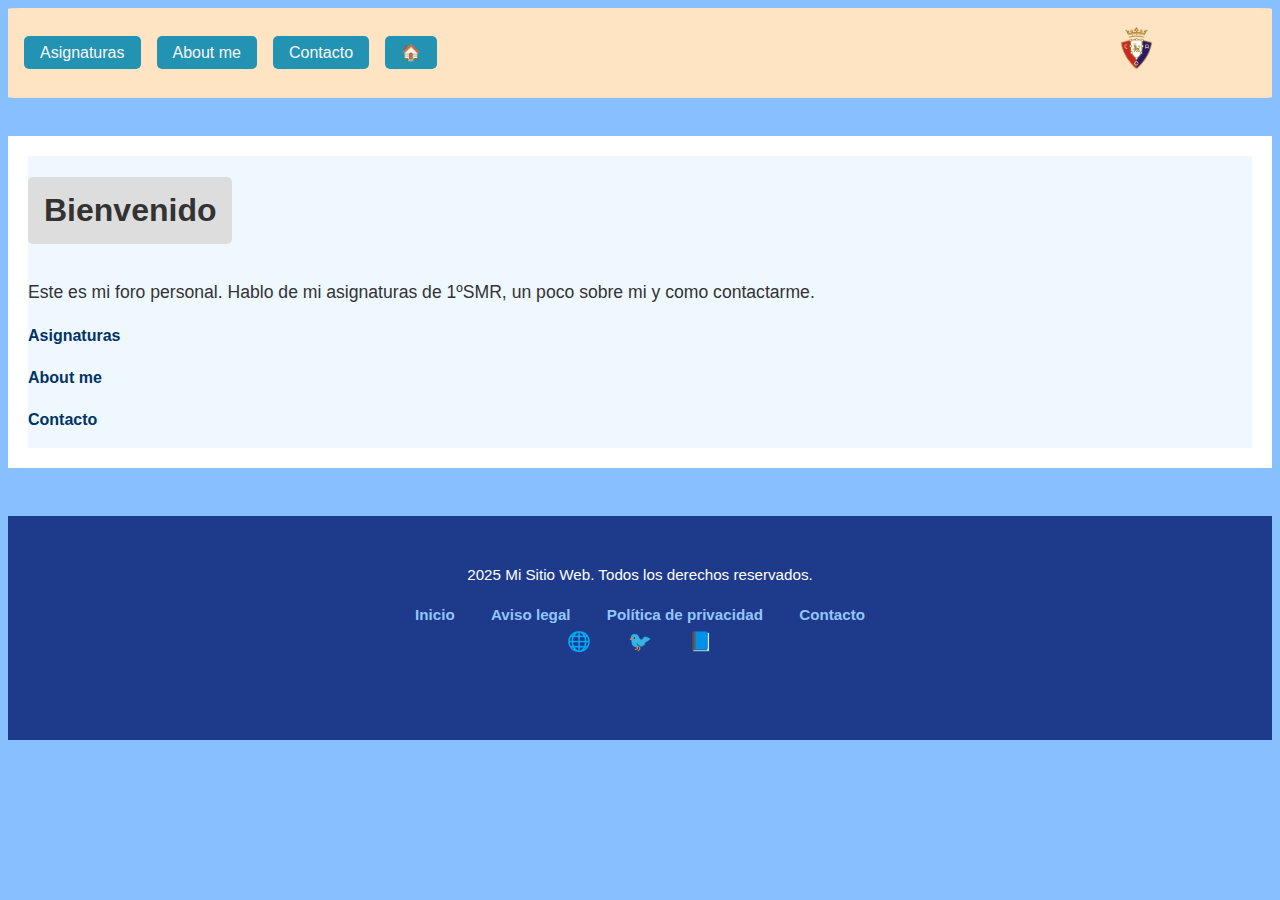
<file: index.html>
<!DOCTYPE html>
<html lang="en">
<head>
    <meta charset="UTF-8">
    <meta name="viewport" content="width=device-width, initial-scale=1.0">
    <title>Mi Sitio</title>
    <link rel="stylesheet" href="/css/style-base.css">
</head>
<body>
    <header>
        <div id="logo">
            <img src="/img/Osasuna.png" alt="">
        </div>
        <p><a class="enlaces" href="https://javivi08.github.io/blog/">Asignaturas</a></p>
        <p><a class="enlaces" href="https://javivi08.github.io/aboutme/">About me</a></p>
        <p><a class="enlaces" href="https://javivi08.github.io/contact/">Contacto</a></p>
        <p><a class="enlaces" href="https://javivi08.github.io">🏠</a></p>
        
    </header>
    <div class="titulo">
        <div class="_index">
              
<h1 class="title">
  Bienvenido
</h1>
<div class="texto">
  <p>Este es mi foro personal. Hablo de mi asignaturas de 1ºSMR, un poco sobre mi y como contactarme.</p>
</div>
<p><a href="https://javivi08.github.io/blog/">Asignaturas</a></p>
 <p><a href="https://javivi08.github.io/aboutme/">About me</a></p>
  <p><a href="https://javivi08.github.io/contact/">Contacto</a></p>

        </div>
    </div>
    <footer>
    <p> 2025 Mi Sitio Web. Todos los derechos reservados.</p>
  <div>
    <a href="https://javivi08.github.io">Inicio</a>
    <a href="#">Aviso legal</a>
    <a href="#">Política de privacidad</a>
    <a href="https://javivi08.github.io/contact/">Contacto</a>
  </div>
  <div class="iconos">
    <a href="#">🌐</a>
    <a href="#">🐦</a>
    <a href="#">📘</a>
  </div>
</footer>
</body>
</html>
</file>
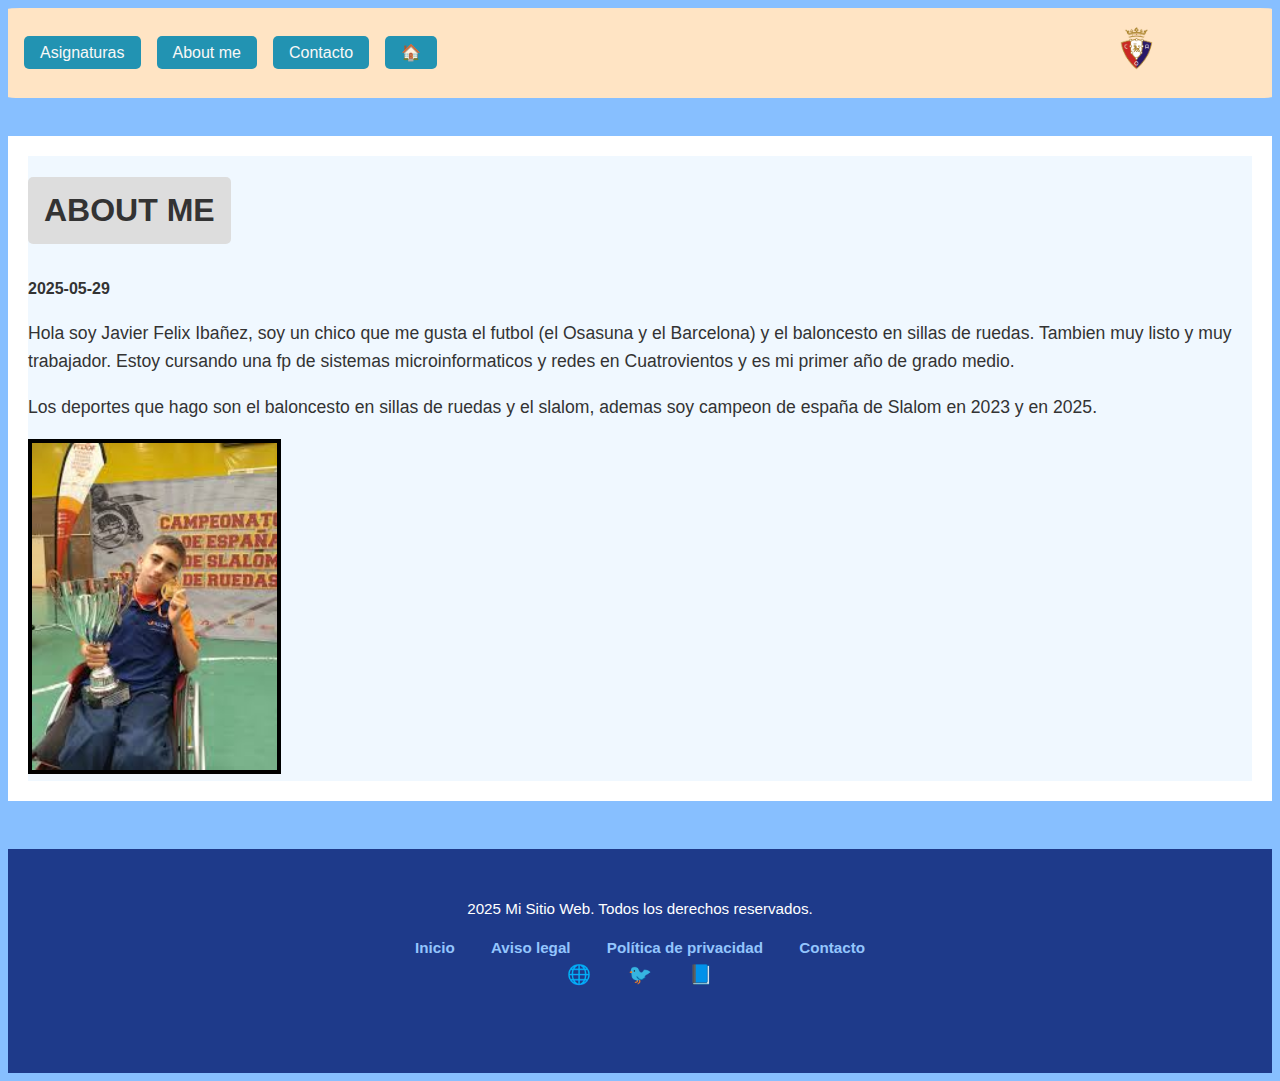
<file: aboutme/index.html>
<!DOCTYPE html>
<html lang="en">
<head>
    <meta charset="UTF-8">
    <meta name="viewport" content="width=device-width, initial-scale=1.0">
    <title>Mi Sitio</title>
    <link rel="stylesheet" href="/style-base.css">
</head>
<body>
    <header>
        <div id="logo">
            <img src="/Osasuna.png" alt="">
        </div>
        <p><a class="enlaces" href="https://javivi08.github.io/blog/">Asignaturas</a></p>
        <p><a class="enlaces" href="https://javivi08.github.io/aboutme/">About me</a></p>
        <p><a class="enlaces" href="https://javivi08.github.io/contact/">Contacto</a></p>
        <p><a class="enlaces" href="https://javivi08.github.io">🏠</a></p>
        
    </header>
    <div class="titulo">
        <div class="_index">
              
<h1 class="title">
  ABOUT ME
</h1>
<p class="subtitle"><strong>2025-05-29</strong></p>
<div class="texto"><p>Hola soy Javier Felix Ibañez, soy un chico que me gusta el futbol (el Osasuna y el Barcelona) y el baloncesto en sillas de ruedas. Tambien muy listo y muy trabajador. Estoy cursando una fp de sistemas microinformaticos y redes en Cuatrovientos y es mi primer año de grado medio.</p>
<p>Los deportes que hago son el baloncesto en sillas de ruedas y el slalom, ademas soy campeon de españa de Slalom en 2023 y en 2025.</p>
<img src="/5.jpg" alt="" width="20%" height="23%"></div>

        </div>
    </div>
    <footer>
    <p> 2025 Mi Sitio Web. Todos los derechos reservados.</p>
  <div>
    <a href="https://javivi08.github.io">Inicio</a>
    <a href="#">Aviso legal</a>
    <a href="#">Política de privacidad</a>
    <a href="https://javivi08.github.io/contact/">Contacto</a>
  </div>
  <div class="iconos">
    <a href="#">🌐</a>
    <a href="#">🐦</a>
    <a href="#">📘</a>
  </div>
</footer>
</body>
</html>
</file>
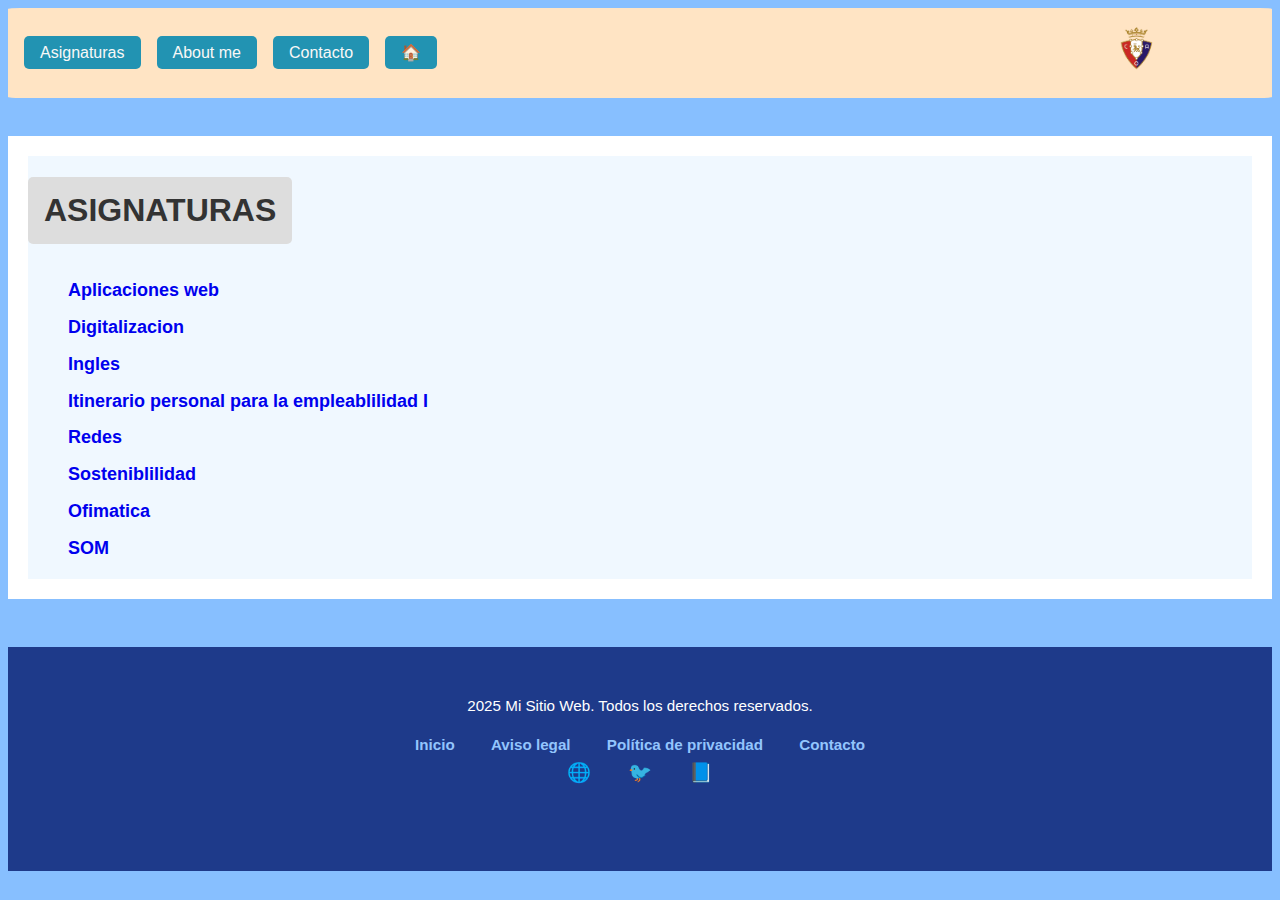
<file: blog/index.html>
<!DOCTYPE html>
<html lang="en">
<head>
    <meta charset="UTF-8">
    <meta name="viewport" content="width=device-width, initial-scale=1.0">
    <title>Mi Sitio</title>
    <link rel="stylesheet" href="/style-base.css">
</head>
<body>
    <header>
        <div id="logo">
            <img src="/Osasuna.png" alt="">
        </div>
        <p><a class="enlaces" href="https://javivi08.github.io/blog/">Asignaturas</a></p>
        <p><a class="enlaces" href="https://javivi08.github.io/aboutme/">About me</a></p>
        <p><a class="enlaces" href="https://javivi08.github.io/contact/">Contacto</a></p>
        <p><a class="enlaces" href="https://javivi08.github.io">🏠</a></p>
        
    </header>
    <div class="titulo">
        <div class="_index">
              
<h1 class="title">
    ASIGNATURAS
</h1>
<ul>
  
  <li class="ltexto"><a href="https://javivi08.github.io/blog/aplicaciones-web/">Aplicaciones web</a></li>
  
  
  <li class="ltexto"><a href="https://javivi08.github.io/blog/dig/">Digitalizacion</a></li>
  
  
  <li class="ltexto"><a href="https://javivi08.github.io/blog/ingles/">Ingles</a></li>
  
  
  <li class="ltexto"><a href="https://javivi08.github.io/blog/ipe/">Itinerario personal para la empleablilidad I</a></li>
  
  
  <li class="ltexto"><a href="https://javivi08.github.io/blog/redes/">Redes</a></li>
  
  
  <li class="ltexto"><a href="https://javivi08.github.io/blog/sost/">Sosteniblilidad</a></li>
  
  
  <li class="ltexto"><a href="https://javivi08.github.io/blog/ofimatica/">Ofimatica</a></li>
  
  
  <li class="ltexto"><a href="https://javivi08.github.io/blog/som/">SOM</a></li>
  
  
</ul>

        </div>
    </div>
    <footer>
    <p> 2025 Mi Sitio Web. Todos los derechos reservados.</p>
  <div>
    <a href="https://javivi08.github.io">Inicio</a>
    <a href="#">Aviso legal</a>
    <a href="#">Política de privacidad</a>
    <a href="https://javivi08.github.io/contact/">Contacto</a>
  </div>
  <div class="iconos">
    <a href="#">🌐</a>
    <a href="#">🐦</a>
    <a href="#">📘</a>
  </div>
</footer>
</body>
</html>
</file>
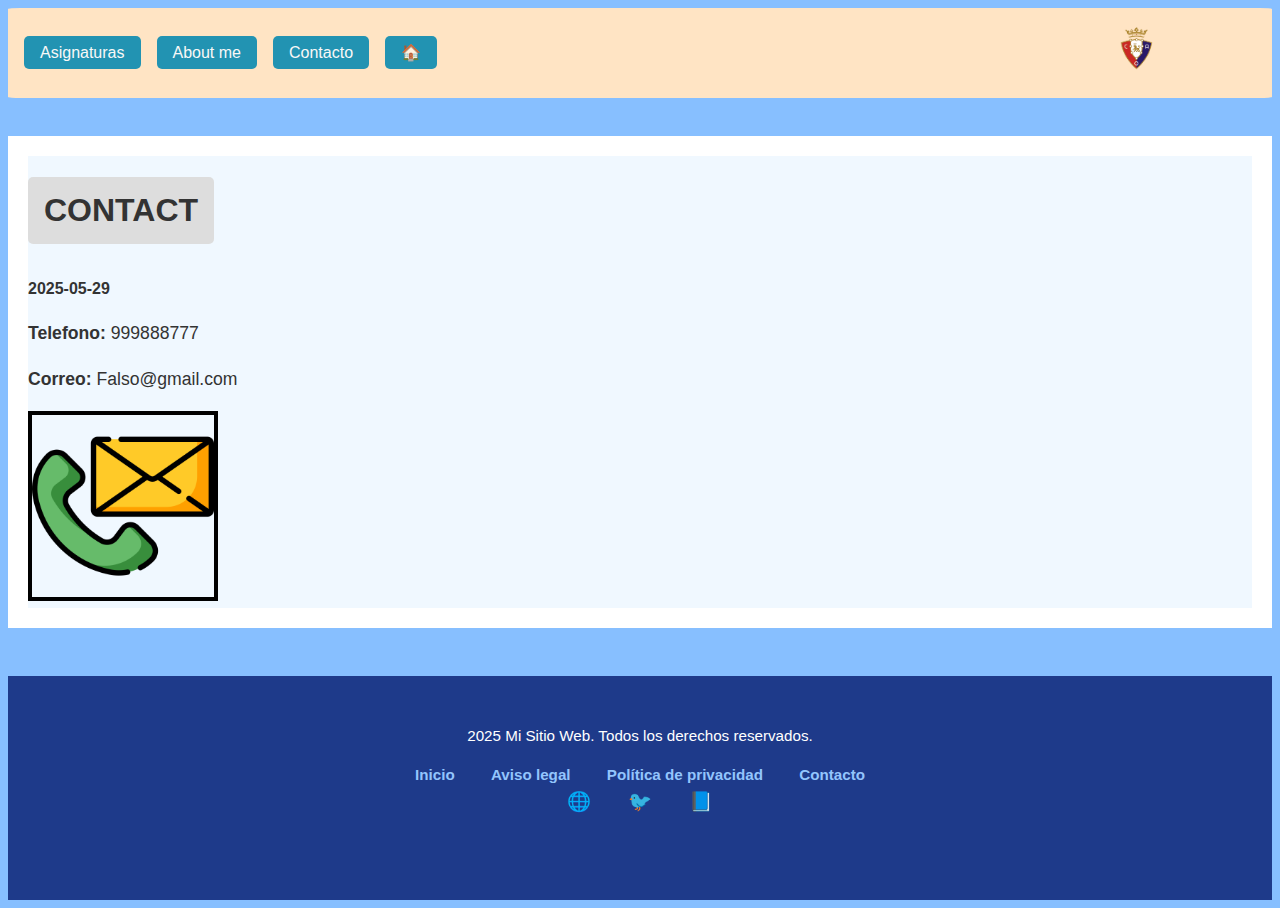
<file: contact/index.html>
<!DOCTYPE html>
<html lang="en">
<head>
    <meta charset="UTF-8">
    <meta name="viewport" content="width=device-width, initial-scale=1.0">
    <title>Mi Sitio</title>
    <link rel="stylesheet" href="/css/style-base.css">
</head>
<body>
    <header>
        <div id="logo">
            <img src="/img/Osasuna.png" alt="">
        </div>
        <p><a class="enlaces" href="https://javivi08.github.io/blog/">Asignaturas</a></p>
        <p><a class="enlaces" href="https://javivi08.github.io/aboutme/">About me</a></p>
        <p><a class="enlaces" href="https://javivi08.github.io/contact/">Contacto</a></p>
        <p><a class="enlaces" href="https://javivi08.github.io">🏠</a></p>
        
    </header>
    <div class="titulo">
        <div class="_index">
              
<h1 class="title">
  CONTACT
</h1>
<p class="subtitle"><strong>2025-05-29</strong></p>
<div class="texto"><p><strong>Telefono:</strong> 999888777</p>
<p><strong>Correo:</strong> Falso@gmail.com</p>
<img src="/img/4.png" alt="Foto de un correo y de un telefono" width="35%" height="35%"></div>

        </div>
    </div>
    <footer>
    <p> 2025 Mi Sitio Web. Todos los derechos reservados.</p>
  <div>
    <a href="https://javivi08.github.io">Inicio</a>
    <a href="#">Aviso legal</a>
    <a href="#">Política de privacidad</a>
    <a href="https://javivi08.github.io/contact/">Contacto</a>
  </div>
  <div class="iconos">
    <a href="#">🌐</a>
    <a href="#">🐦</a>
    <a href="#">📘</a>
  </div>
</footer>
</body>
</html>
</file>
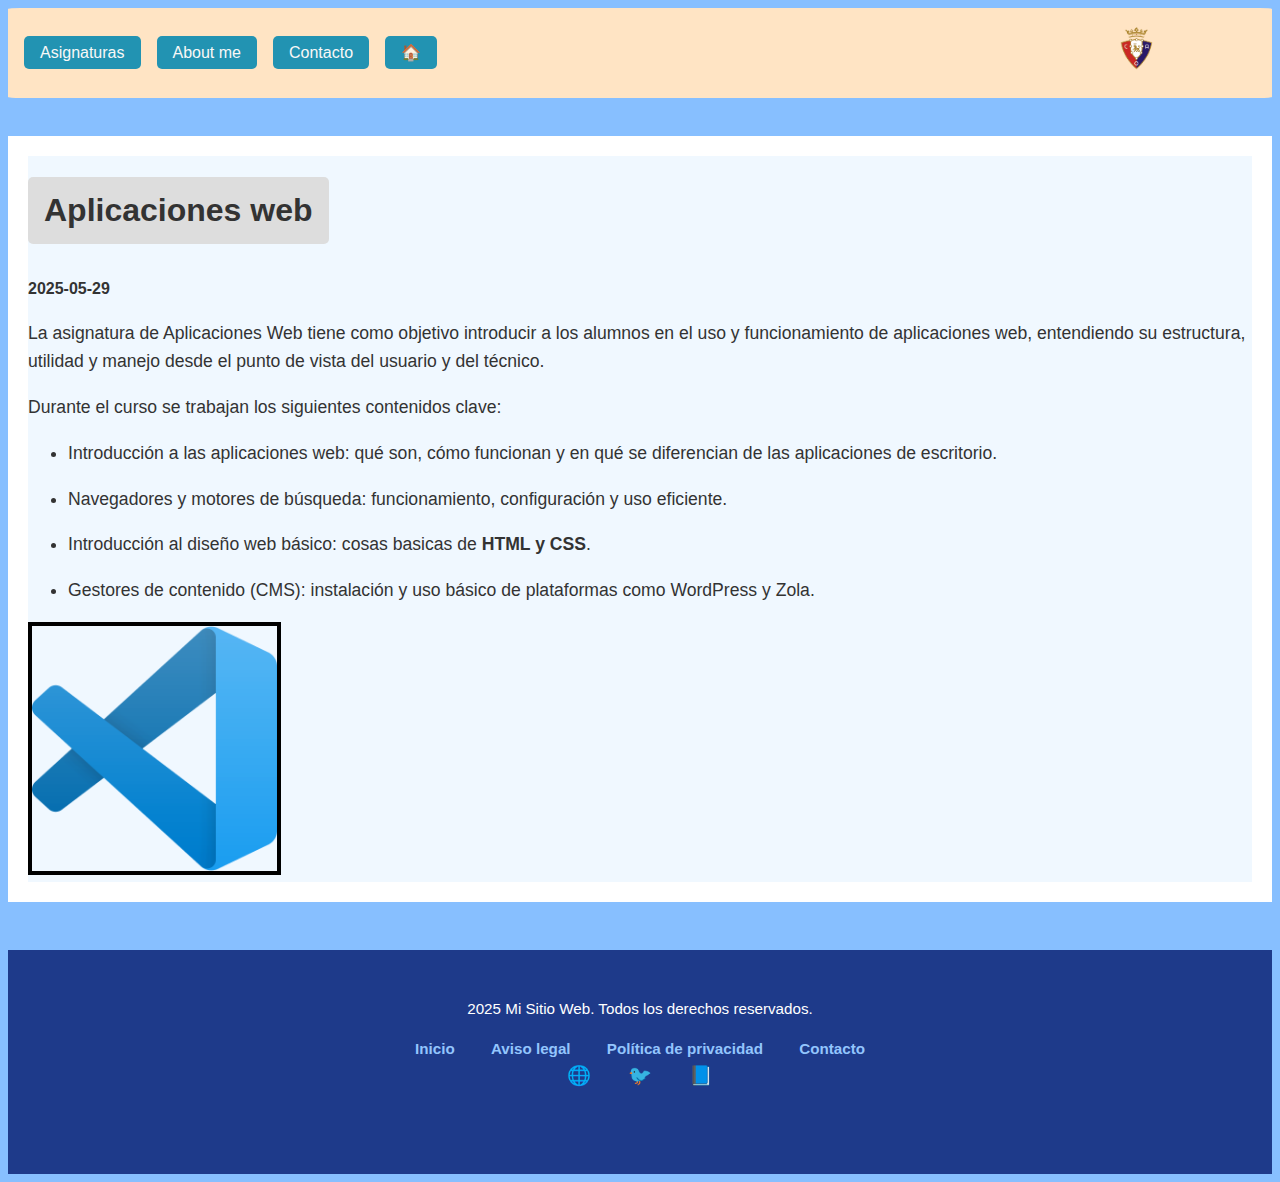
<file: blog/aplicaciones-web/index.html>
<!DOCTYPE html>
<html lang="en">
<head>
    <meta charset="UTF-8">
    <meta name="viewport" content="width=device-width, initial-scale=1.0">
    <title>Mi Sitio</title>
    <link rel="stylesheet" href="/css/style-base.css">
</head>
<body>
    <header>
        <div id="logo">
            <img src="/img/Osasuna.png" alt="">
        </div>
        <p><a class="enlaces" href="https://javivi08.github.io/blog/">Asignaturas</a></p>
        <p><a class="enlaces" href="https://javivi08.github.io/aboutme/">About me</a></p>
        <p><a class="enlaces" href="https://javivi08.github.io/contact/">Contacto</a></p>
        <p><a class="enlaces" href="https://javivi08.github.io">🏠</a></p>
        
    </header>
    <div class="titulo">
        <div class="_index">
              
<h1 class="title">
  Aplicaciones web
</h1>
<p class="subtitle"><strong>2025-05-29</strong></p>
<div class="texto"><p>La asignatura de Aplicaciones Web tiene como objetivo introducir a los alumnos en el uso y funcionamiento de aplicaciones web, entendiendo su estructura, utilidad y manejo desde el punto de vista del usuario y del técnico.</p>
<p>Durante el curso se trabajan los siguientes contenidos clave:</p>
<ul>
<li>
<p>Introducción a las aplicaciones web: qué son, cómo funcionan y en qué se diferencian de las aplicaciones de escritorio.</p>
</li>
<li>
<p>Navegadores y motores de búsqueda: funcionamiento, configuración y uso eficiente.</p>
</li>
<li>
<p>Introducción al diseño web básico: cosas basicas de <strong>HTML y CSS</strong>.</p>
</li>
<li>
<p>Gestores de contenido (CMS): instalación y uso básico de plataformas como WordPress y Zola.</p>
</li>
</ul>
<img src="/img/Visual_Studio_Code_1.35_icon.png" alt="Foto decorativa" width="20%" height="20%"></div>

        </div>
    </div>
    <footer>
    <p> 2025 Mi Sitio Web. Todos los derechos reservados.</p>
  <div>
    <a href="https://javivi08.github.io">Inicio</a>
    <a href="#">Aviso legal</a>
    <a href="#">Política de privacidad</a>
    <a href="https://javivi08.github.io/contact/">Contacto</a>
  </div>
  <div class="iconos">
    <a href="#">🌐</a>
    <a href="#">🐦</a>
    <a href="#">📘</a>
  </div>
</footer>
</body>
</html>
</file>
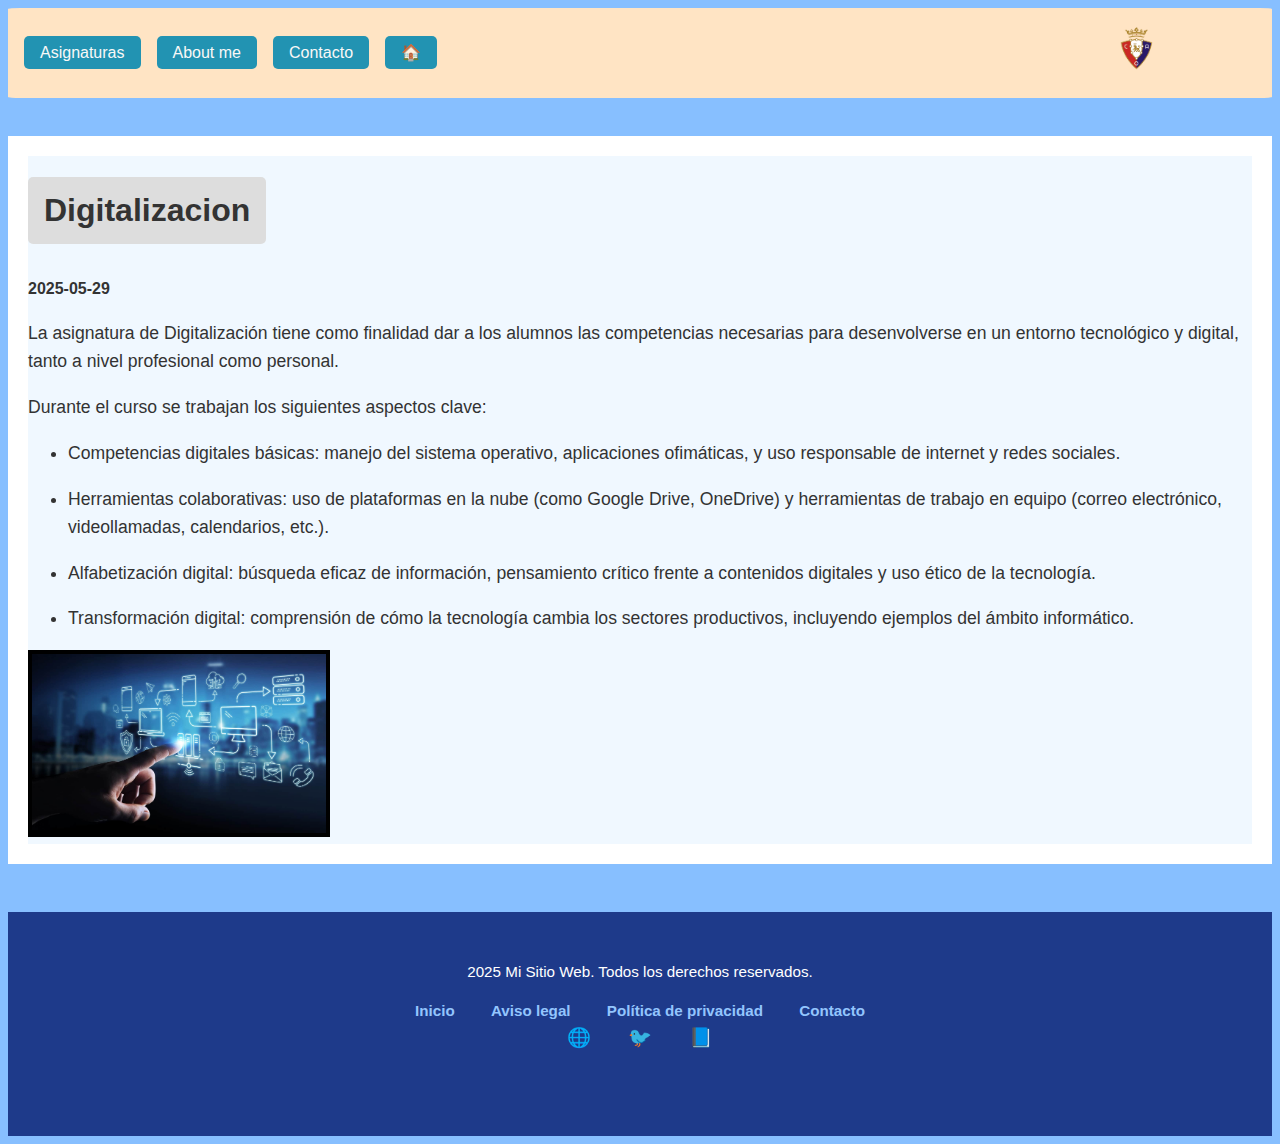
<file: blog/dig/index.html>
<!DOCTYPE html>
<html lang="en">
<head>
    <meta charset="UTF-8">
    <meta name="viewport" content="width=device-width, initial-scale=1.0">
    <title>Mi Sitio</title>
    <link rel="stylesheet" href="/style-base.css">
</head>
<body>
    <header>
        <div id="logo">
            <img src="/Osasuna.png" alt="">
        </div>
        <p><a class="enlaces" href="https://javivi08.github.io/blog/">Asignaturas</a></p>
        <p><a class="enlaces" href="https://javivi08.github.io/aboutme/">About me</a></p>
        <p><a class="enlaces" href="https://javivi08.github.io/contact/">Contacto</a></p>
        <p><a class="enlaces" href="https://javivi08.github.io">🏠</a></p>
        
    </header>
    <div class="titulo">
        <div class="_index">
              
<h1 class="title">
  Digitalizacion
</h1>
<p class="subtitle"><strong>2025-05-29</strong></p>
<div class="texto"><p>La asignatura de Digitalización tiene como finalidad dar a los alumnos las competencias necesarias para desenvolverse en un entorno tecnológico y digital, tanto a nivel profesional como personal.</p>
<p>Durante el curso se trabajan los siguientes aspectos clave:</p>
<ul>
<li>
<p>Competencias digitales básicas: manejo del sistema operativo, aplicaciones ofimáticas, y uso responsable de internet y redes sociales.</p>
</li>
<li>
<p>Herramientas colaborativas: uso de plataformas en la nube (como Google Drive, OneDrive) y herramientas de trabajo en equipo (correo electrónico, videollamadas, calendarios, etc.).</p>
</li>
<li>
<p>Alfabetización digital: búsqueda eficaz de información, pensamiento crítico frente a contenidos digitales y uso ético de la tecnología.</p>
</li>
<li>
<p>Transformación digital: comprensión de cómo la tecnología cambia los sectores productivos, incluyendo ejemplos del ámbito informático.</p>
</li>
</ul>
<img src="/20230914w3.jpg" alt="Foto decorativa" width="24%" height="20%"></div>

        </div>
    </div>
    <footer>
    <p> 2025 Mi Sitio Web. Todos los derechos reservados.</p>
  <div>
    <a href="https://javivi08.github.io">Inicio</a>
    <a href="#">Aviso legal</a>
    <a href="#">Política de privacidad</a>
    <a href="https://javivi08.github.io/contact/">Contacto</a>
  </div>
  <div class="iconos">
    <a href="#">🌐</a>
    <a href="#">🐦</a>
    <a href="#">📘</a>
  </div>
</footer>
</body>
</html>
</file>
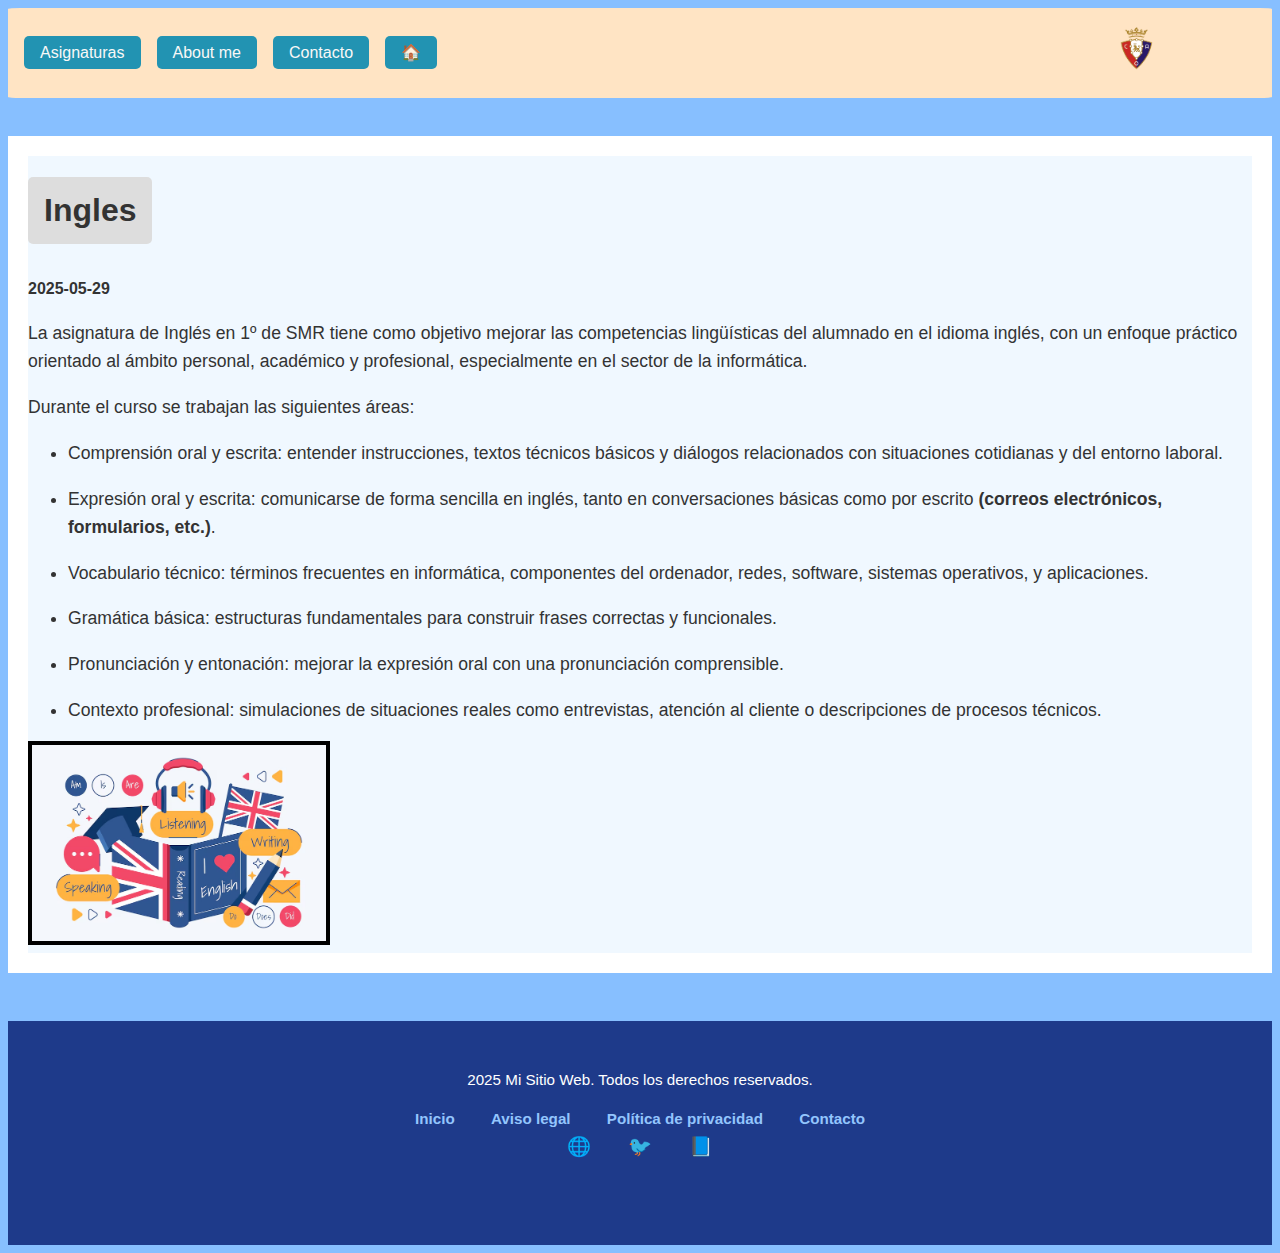
<file: blog/ingles/index.html>
<!DOCTYPE html>
<html lang="en">
<head>
    <meta charset="UTF-8">
    <meta name="viewport" content="width=device-width, initial-scale=1.0">
    <title>Mi Sitio</title>
    <link rel="stylesheet" href="/style-base.css">
</head>
<body>
    <header>
        <div id="logo">
            <img src="/Osasuna.png" alt="">
        </div>
        <p><a class="enlaces" href="https://javivi08.github.io/blog/">Asignaturas</a></p>
        <p><a class="enlaces" href="https://javivi08.github.io/aboutme/">About me</a></p>
        <p><a class="enlaces" href="https://javivi08.github.io/contact/">Contacto</a></p>
        <p><a class="enlaces" href="https://javivi08.github.io">🏠</a></p>
        
    </header>
    <div class="titulo">
        <div class="_index">
              
<h1 class="title">
  Ingles
</h1>
<p class="subtitle"><strong>2025-05-29</strong></p>
<div class="texto"><p>La asignatura de Inglés en 1º de SMR tiene como objetivo mejorar las competencias lingüísticas del alumnado en el idioma inglés, con un enfoque práctico orientado al ámbito personal, académico y profesional, especialmente en el sector de la informática.</p>
<p>Durante el curso se trabajan las siguientes áreas:</p>
<ul>
<li>
<p>Comprensión oral y escrita: entender instrucciones, textos técnicos básicos y diálogos relacionados con situaciones cotidianas y del entorno laboral.</p>
</li>
<li>
<p>Expresión oral y escrita: comunicarse de forma sencilla en inglés, tanto en conversaciones básicas como por escrito <strong>(correos electrónicos, formularios, etc.)</strong>.</p>
</li>
<li>
<p>Vocabulario técnico: términos frecuentes en informática, componentes del ordenador, redes, software, sistemas operativos, y aplicaciones.</p>
</li>
<li>
<p>Gramática básica: estructuras fundamentales para construir frases correctas y funcionales.</p>
</li>
<li>
<p>Pronunciación y entonación: mejorar la expresión oral con una pronunciación comprensible.</p>
</li>
<li>
<p>Contexto profesional: simulaciones de situaciones reales como entrevistas, atención al cliente o descripciones de procesos técnicos.</p>
</li>
</ul>
<img src="/2.avif" alt="Foto decorativa" width="24%" height="20%"></div>

        </div>
    </div>
    <footer>
    <p> 2025 Mi Sitio Web. Todos los derechos reservados.</p>
  <div>
    <a href="https://javivi08.github.io">Inicio</a>
    <a href="#">Aviso legal</a>
    <a href="#">Política de privacidad</a>
    <a href="https://javivi08.github.io/contact/">Contacto</a>
  </div>
  <div class="iconos">
    <a href="#">🌐</a>
    <a href="#">🐦</a>
    <a href="#">📘</a>
  </div>
</footer>
</body>
</html>
</file>
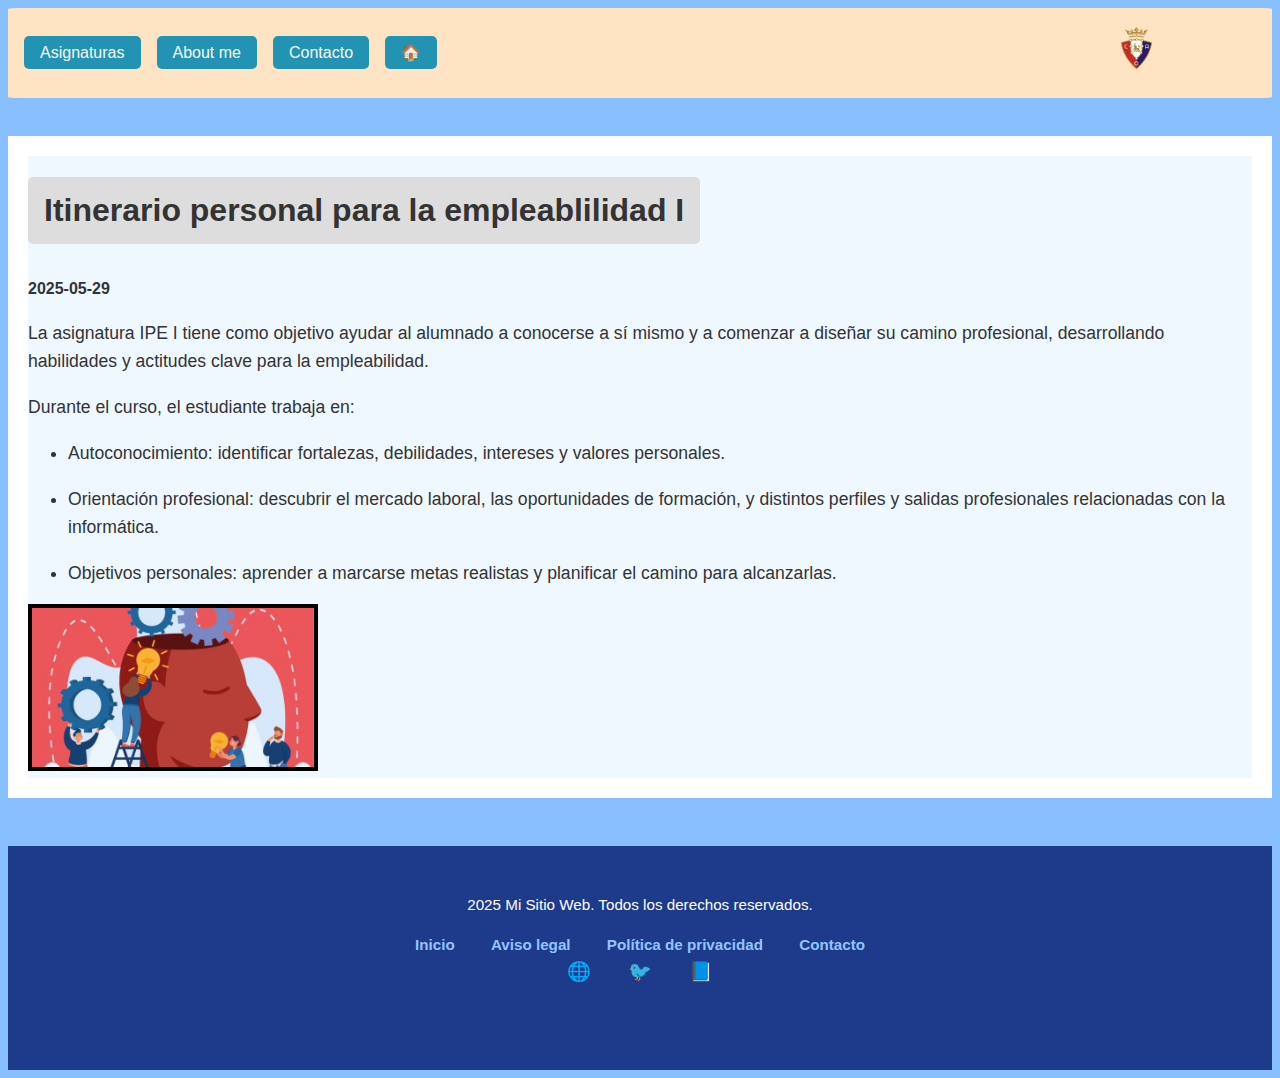
<file: blog/ipe/index.html>
<!DOCTYPE html>
<html lang="en">
<head>
    <meta charset="UTF-8">
    <meta name="viewport" content="width=device-width, initial-scale=1.0">
    <title>Mi Sitio</title>
    <link rel="stylesheet" href="/style-base.css">
</head>
<body>
    <header>
        <div id="logo">
            <img src="/Osasuna.png" alt="">
        </div>
        <p><a class="enlaces" href="https://javivi08.github.io/blog/">Asignaturas</a></p>
        <p><a class="enlaces" href="https://javivi08.github.io/aboutme/">About me</a></p>
        <p><a class="enlaces" href="https://javivi08.github.io/contact/">Contacto</a></p>
        <p><a class="enlaces" href="https://javivi08.github.io">🏠</a></p>
        
    </header>
    <div class="titulo">
        <div class="_index">
              
<h1 class="title">
  Itinerario personal para la empleablilidad I
</h1>
<p class="subtitle"><strong>2025-05-29</strong></p>
<div class="texto"><p>La asignatura IPE I tiene como objetivo ayudar al alumnado a conocerse a sí mismo y a comenzar a diseñar su camino profesional, desarrollando habilidades y actitudes clave para la empleabilidad.</p>
<p>Durante el curso, el estudiante trabaja en:</p>
<ul>
<li>
<p>Autoconocimiento: identificar fortalezas, debilidades, intereses y valores personales.</p>
</li>
<li>
<p>Orientación profesional: descubrir el mercado laboral, las oportunidades de formación, y distintos perfiles y salidas profesionales relacionadas con la informática.</p>
</li>
<li>
<p>Objetivos personales: aprender a marcarse metas realistas y planificar el camino para alcanzarlas.</p>
</li>
</ul>
<img src="/6.jpg" alt="" width="23%" height="20%"></div>

        </div>
    </div>
    <footer>
    <p> 2025 Mi Sitio Web. Todos los derechos reservados.</p>
  <div>
    <a href="https://javivi08.github.io">Inicio</a>
    <a href="#">Aviso legal</a>
    <a href="#">Política de privacidad</a>
    <a href="https://javivi08.github.io/contact/">Contacto</a>
  </div>
  <div class="iconos">
    <a href="#">🌐</a>
    <a href="#">🐦</a>
    <a href="#">📘</a>
  </div>
</footer>
</body>
</html>
</file>
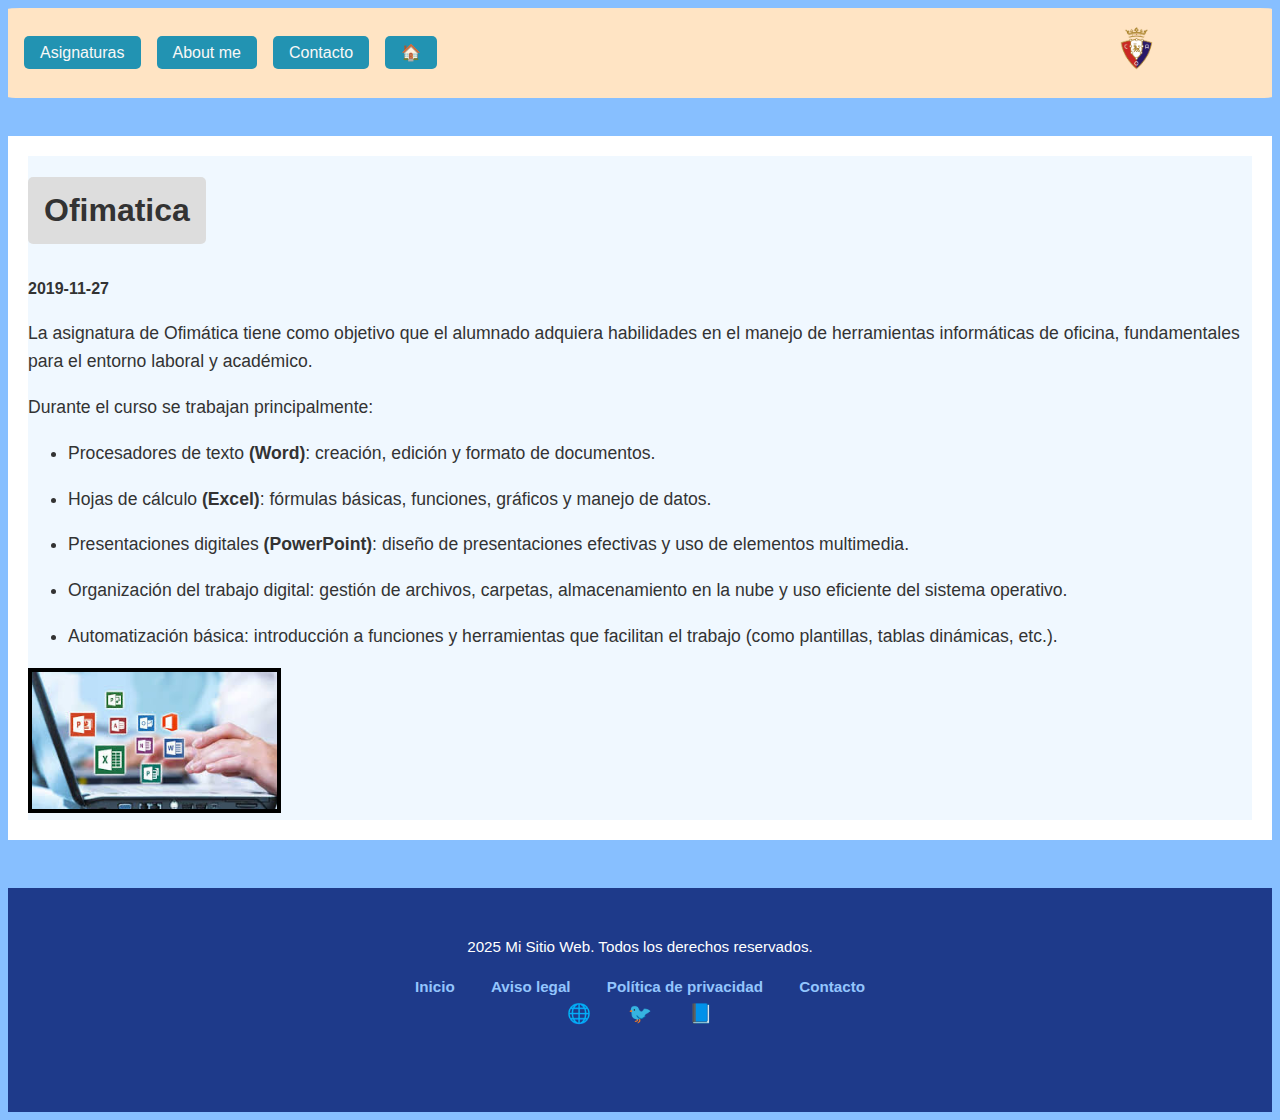
<file: blog/ofimatica/index.html>
<!DOCTYPE html>
<html lang="en">
<head>
    <meta charset="UTF-8">
    <meta name="viewport" content="width=device-width, initial-scale=1.0">
    <title>Mi Sitio</title>
    <link rel="stylesheet" href="/css/style-base.css">
</head>
<body>
    <header>
        <div id="logo">
            <img src="/img/Osasuna.png" alt="">
        </div>
        <p><a class="enlaces" href="https://javivi08.github.io/blog/">Asignaturas</a></p>
        <p><a class="enlaces" href="https://javivi08.github.io/aboutme/">About me</a></p>
        <p><a class="enlaces" href="https://javivi08.github.io/contact/">Contacto</a></p>
        <p><a class="enlaces" href="https://javivi08.github.io">🏠</a></p>
        
    </header>
    <div class="titulo">
        <div class="_index">
              
<h1 class="title">
  Ofimatica
</h1>
<p class="subtitle"><strong>2019-11-27</strong></p>
<div class="texto"><p>La asignatura de Ofimática tiene como objetivo que el alumnado adquiera habilidades en el manejo de herramientas informáticas de oficina, fundamentales para el entorno laboral y académico.</p>
<p>Durante el curso se trabajan principalmente:</p>
<ul>
<li>
<p>Procesadores de texto <strong>(Word)</strong>: creación, edición y formato de documentos.</p>
</li>
<li>
<p>Hojas de cálculo <strong>(Excel)</strong>: fórmulas básicas, funciones, gráficos y manejo de datos.</p>
</li>
<li>
<p>Presentaciones digitales <strong>(PowerPoint)</strong>: diseño de presentaciones efectivas y uso de elementos multimedia.</p>
</li>
<li>
<p>Organización del trabajo digital: gestión de archivos, carpetas, almacenamiento en la nube y uso eficiente del sistema operativo.</p>
</li>
<li>
<p>Automatización básica: introducción a funciones y herramientas que facilitan el trabajo (como plantillas, tablas dinámicas, etc.).</p>
</li>
</ul>
<img src="/img/images.jpg" alt="Foto decorativa" width="20%" height="20%"></div>

        </div>
    </div>
    <footer>
    <p> 2025 Mi Sitio Web. Todos los derechos reservados.</p>
  <div>
    <a href="https://javivi08.github.io">Inicio</a>
    <a href="#">Aviso legal</a>
    <a href="#">Política de privacidad</a>
    <a href="https://javivi08.github.io/contact/">Contacto</a>
  </div>
  <div class="iconos">
    <a href="#">🌐</a>
    <a href="#">🐦</a>
    <a href="#">📘</a>
  </div>
</footer>
</body>
</html>
</file>
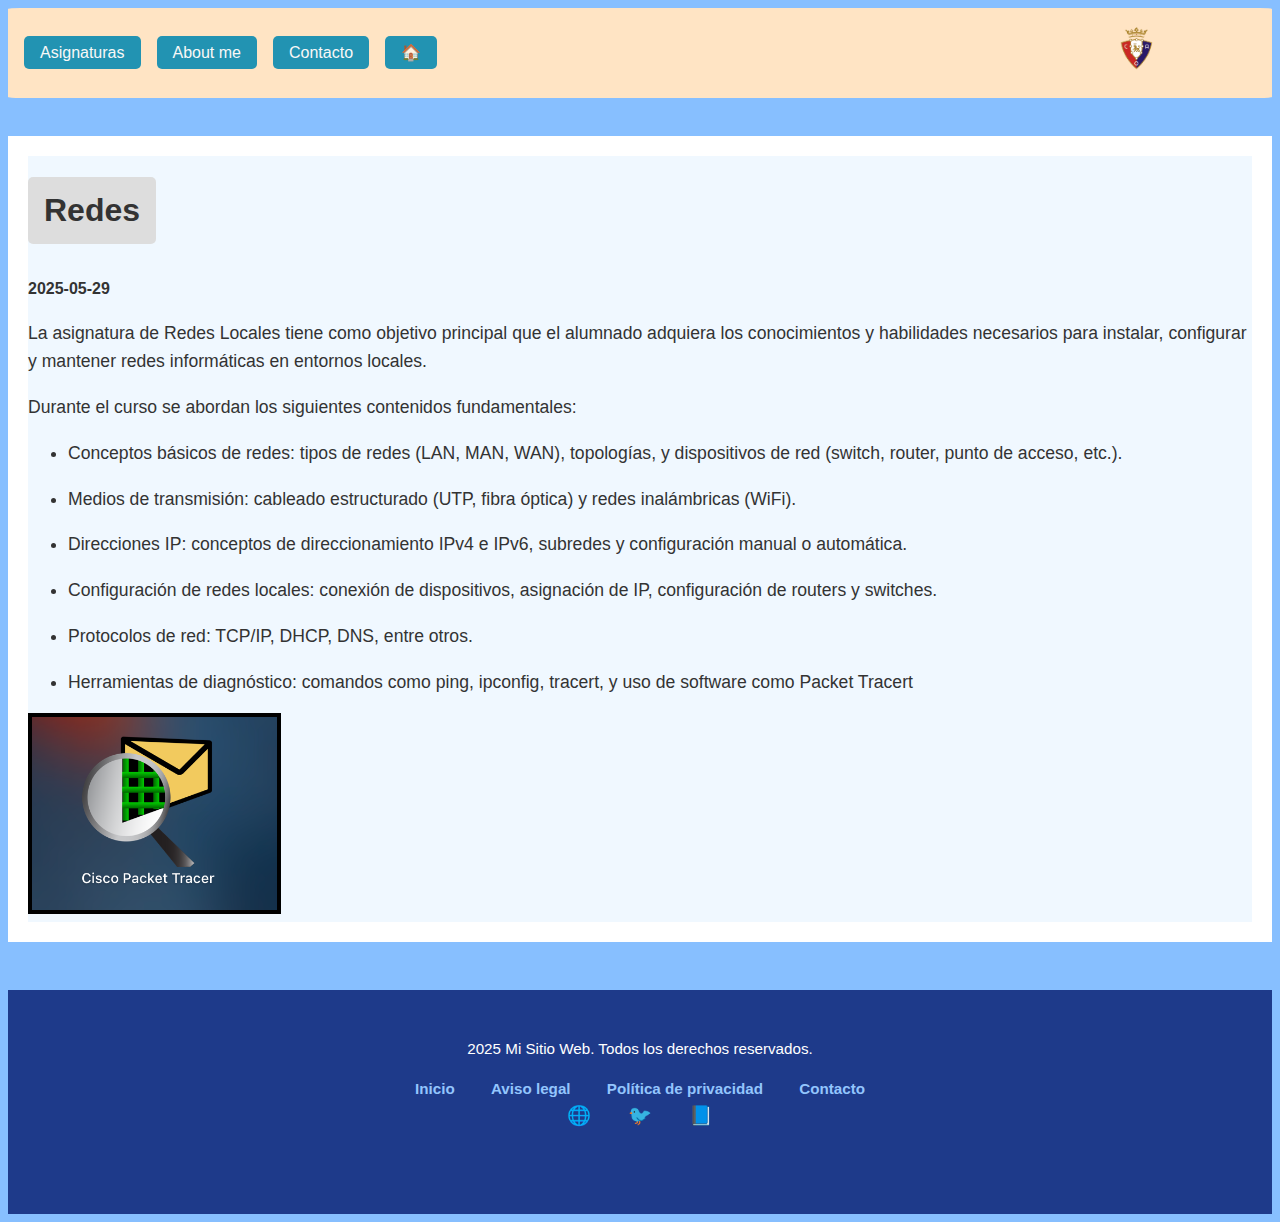
<file: blog/redes/index.html>
<!DOCTYPE html>
<html lang="en">
<head>
    <meta charset="UTF-8">
    <meta name="viewport" content="width=device-width, initial-scale=1.0">
    <title>Mi Sitio</title>
    <link rel="stylesheet" href="/style-base.css">
</head>
<body>
    <header>
        <div id="logo">
            <img src="/Osasuna.png" alt="">
        </div>
        <p><a class="enlaces" href="https://javivi08.github.io/blog/">Asignaturas</a></p>
        <p><a class="enlaces" href="https://javivi08.github.io/aboutme/">About me</a></p>
        <p><a class="enlaces" href="https://javivi08.github.io/contact/">Contacto</a></p>
        <p><a class="enlaces" href="https://javivi08.github.io">🏠</a></p>
        
    </header>
    <div class="titulo">
        <div class="_index">
              
<h1 class="title">
  Redes
</h1>
<p class="subtitle"><strong>2025-05-29</strong></p>
<div class="texto"><p>La asignatura de Redes Locales tiene como objetivo principal que el alumnado adquiera los conocimientos y habilidades necesarios para instalar, configurar y mantener redes informáticas en entornos locales.</p>
<p>Durante el curso se abordan los siguientes contenidos fundamentales:</p>
<ul>
<li>
<p>Conceptos básicos de redes: tipos de redes (LAN, MAN, WAN), topologías, y dispositivos de red (switch, router, punto de acceso, etc.).</p>
</li>
<li>
<p>Medios de transmisión: cableado estructurado (UTP, fibra óptica) y redes inalámbricas (WiFi).</p>
</li>
<li>
<p>Direcciones IP: conceptos de direccionamiento IPv4 e IPv6, subredes y configuración manual o automática.</p>
</li>
<li>
<p>Configuración de redes locales: conexión de dispositivos, asignación de IP, configuración de routers y switches.</p>
</li>
<li>
<p>Protocolos de red: TCP/IP, DHCP, DNS, entre otros.</p>
</li>
<li>
<p>Herramientas de diagnóstico: comandos como ping, ipconfig, tracert, y uso de software como Packet Tracert</p>
</li>
</ul>
<img src="/Screenshot-2020-02-15-at-15.54.25.png" alt="" width="20%" height="20%"></div>

        </div>
    </div>
    <footer>
    <p> 2025 Mi Sitio Web. Todos los derechos reservados.</p>
  <div>
    <a href="https://javivi08.github.io">Inicio</a>
    <a href="#">Aviso legal</a>
    <a href="#">Política de privacidad</a>
    <a href="https://javivi08.github.io/contact/">Contacto</a>
  </div>
  <div class="iconos">
    <a href="#">🌐</a>
    <a href="#">🐦</a>
    <a href="#">📘</a>
  </div>
</footer>
</body>
</html>
</file>
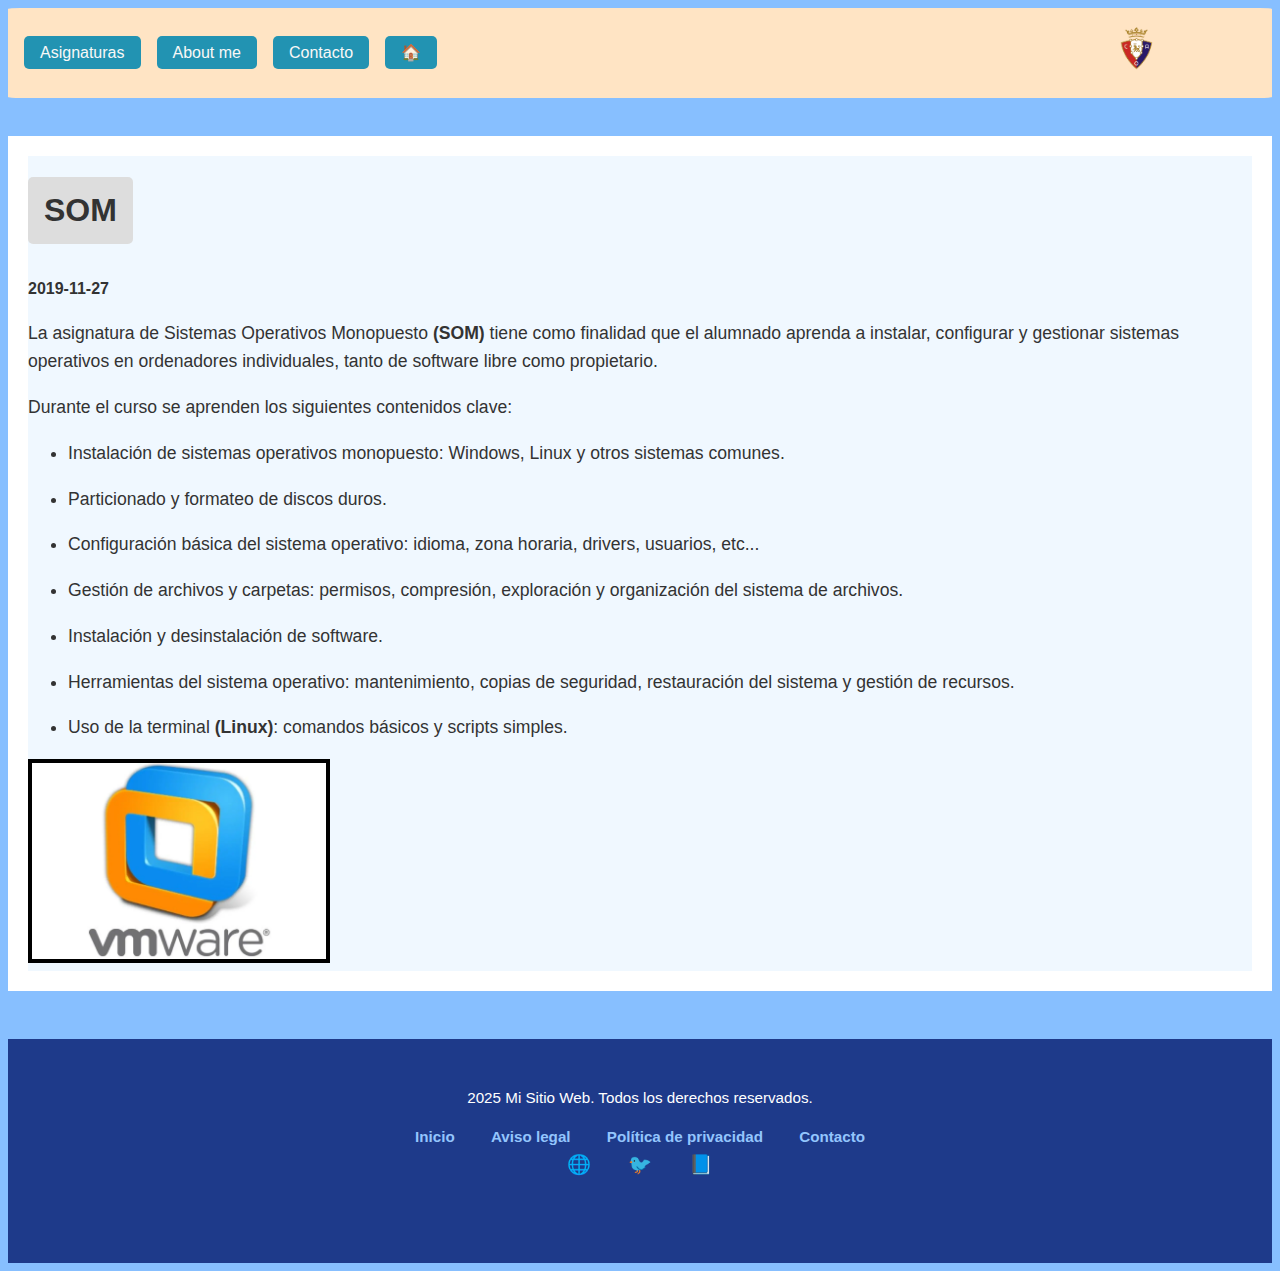
<file: blog/som/index.html>
<!DOCTYPE html>
<html lang="en">
<head>
    <meta charset="UTF-8">
    <meta name="viewport" content="width=device-width, initial-scale=1.0">
    <title>Mi Sitio</title>
    <link rel="stylesheet" href="/css/style-base.css">
</head>
<body>
    <header>
        <div id="logo">
            <img src="/img/Osasuna.png" alt="">
        </div>
        <p><a class="enlaces" href="https://javivi08.github.io/blog/">Asignaturas</a></p>
        <p><a class="enlaces" href="https://javivi08.github.io/aboutme/">About me</a></p>
        <p><a class="enlaces" href="https://javivi08.github.io/contact/">Contacto</a></p>
        <p><a class="enlaces" href="https://javivi08.github.io">🏠</a></p>
        
    </header>
    <div class="titulo">
        <div class="_index">
              
<h1 class="title">
  SOM
</h1>
<p class="subtitle"><strong>2019-11-27</strong></p>
<div class="texto"><p>La asignatura de Sistemas Operativos Monopuesto <strong>(SOM)</strong> tiene como finalidad que el alumnado aprenda a instalar, configurar y gestionar sistemas operativos en ordenadores individuales, tanto de software libre como propietario.</p>
<p>Durante el curso se aprenden los siguientes contenidos clave:</p>
<ul>
<li>
<p>Instalación de sistemas operativos monopuesto: Windows, Linux y otros sistemas comunes.</p>
</li>
<li>
<p>Particionado y formateo de discos duros.</p>
</li>
<li>
<p>Configuración básica del sistema operativo: idioma, zona horaria, drivers, usuarios, etc...</p>
</li>
<li>
<p>Gestión de archivos y carpetas: permisos, compresión, exploración y organización del sistema de archivos.</p>
</li>
<li>
<p>Instalación y desinstalación de software.</p>
</li>
<li>
<p>Herramientas del sistema operativo: mantenimiento, copias de seguridad, restauración del sistema y gestión de recursos.</p>
</li>
<li>
<p>Uso de la terminal <strong>(Linux)</strong>: comandos básicos y scripts simples.</p>
</li>
</ul>
<img src="/img/Nuevas-versiones-del-software-de-virtualización-VMware.webp" alt="Foto decorativa" width="24%" height="20%"></div>

        </div>
    </div>
    <footer>
    <p> 2025 Mi Sitio Web. Todos los derechos reservados.</p>
  <div>
    <a href="https://javivi08.github.io">Inicio</a>
    <a href="#">Aviso legal</a>
    <a href="#">Política de privacidad</a>
    <a href="https://javivi08.github.io/contact/">Contacto</a>
  </div>
  <div class="iconos">
    <a href="#">🌐</a>
    <a href="#">🐦</a>
    <a href="#">📘</a>
  </div>
</footer>
</body>
</html>
</file>
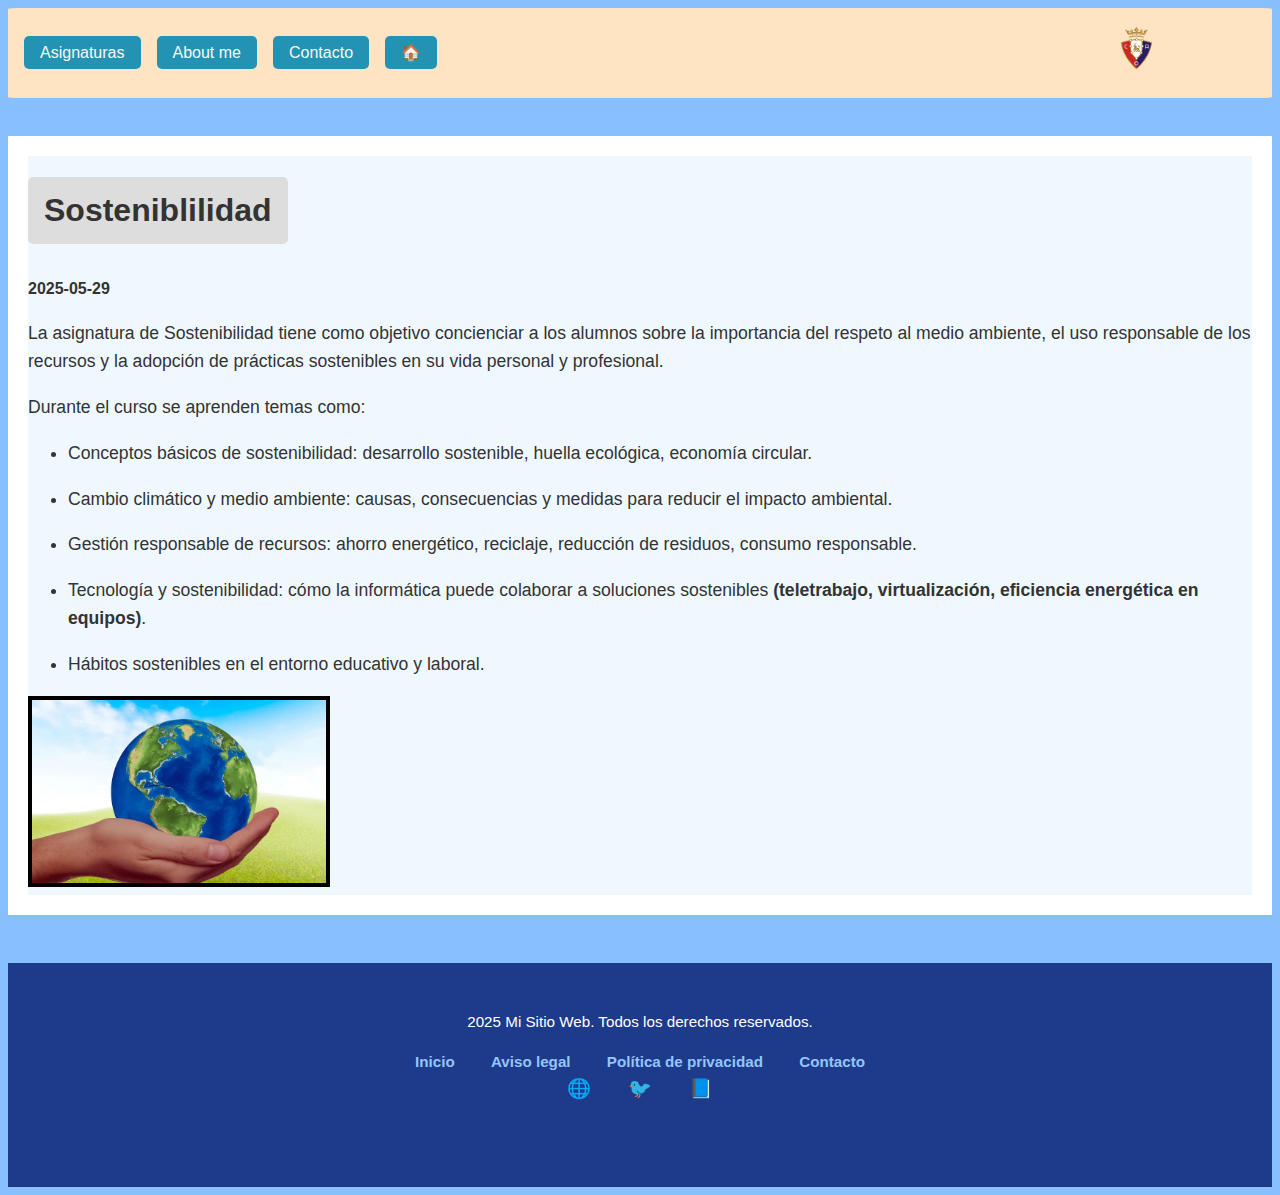
<file: blog/sost/index.html>
<!DOCTYPE html>
<html lang="en">
<head>
    <meta charset="UTF-8">
    <meta name="viewport" content="width=device-width, initial-scale=1.0">
    <title>Mi Sitio</title>
    <link rel="stylesheet" href="/style-base.css">
</head>
<body>
    <header>
        <div id="logo">
            <img src="/Osasuna.png" alt="">
        </div>
        <p><a class="enlaces" href="https://javivi08.github.io/blog/">Asignaturas</a></p>
        <p><a class="enlaces" href="https://javivi08.github.io/aboutme/">About me</a></p>
        <p><a class="enlaces" href="https://javivi08.github.io/contact/">Contacto</a></p>
        <p><a class="enlaces" href="https://javivi08.github.io">🏠</a></p>
        
    </header>
    <div class="titulo">
        <div class="_index">
              
<h1 class="title">
  Sosteniblilidad
</h1>
<p class="subtitle"><strong>2025-05-29</strong></p>
<div class="texto"><p>La asignatura de Sostenibilidad tiene como objetivo concienciar a los alumnos sobre la importancia del respeto al medio ambiente, el uso responsable de los recursos y la adopción de prácticas sostenibles en su vida personal y profesional.</p>
<p>Durante el curso se aprenden temas como:</p>
<ul>
<li>
<p>Conceptos básicos de sostenibilidad: desarrollo sostenible, huella ecológica, economía circular.</p>
</li>
<li>
<p>Cambio climático y medio ambiente: causas, consecuencias y medidas para reducir el impacto ambiental.</p>
</li>
<li>
<p>Gestión responsable de recursos: ahorro energético, reciclaje, reducción de residuos, consumo responsable.</p>
</li>
<li>
<p>Tecnología y sostenibilidad: cómo la informática puede colaborar a soluciones sostenibles <strong>(teletrabajo, virtualización, eficiencia energética en equipos)</strong>.</p>
</li>
<li>
<p>Hábitos sostenibles en el entorno educativo y laboral.</p>
</li>
</ul>
<img src="/1.webp" alt="Foto decorativa" width="24%" height="20%"></div>

        </div>
    </div>
    <footer>
    <p> 2025 Mi Sitio Web. Todos los derechos reservados.</p>
  <div>
    <a href="https://javivi08.github.io">Inicio</a>
    <a href="#">Aviso legal</a>
    <a href="#">Política de privacidad</a>
    <a href="https://javivi08.github.io/contact/">Contacto</a>
  </div>
  <div class="iconos">
    <a href="#">🌐</a>
    <a href="#">🐦</a>
    <a href="#">📘</a>
  </div>
</footer>
</body>
</html>
</file>
<file: css/style-base.css>
html{
  font-family: 'Segoe UI', Tahoma, Geneva, Verdana, sans-serif;
  background-color: #87bfff;
  color: #333;
  line-height: 1.6;
 }

header{
  background-color: #ffe4c4;
  padding: 1rem;
  display: flex;
  gap: 1rem;
  animation-name: camcolor;
  animation-duration: 17S;
  animation-iteration-count: infinite;
  animation-play-state: running;
  border-radius: 1%;

}
@keyframes camcolor{
    0%{
         background-color: #ffe4c4;
    }
    15%{
        background-color: rgb(130, 124, 124);
    
    }
    35%{
        background-color: rgba(172, 255, 47, 0.237);
        
    }
    50%{
        background-color: rgba(255, 255, 0, 0.547);
    }

    65%{
        background-color: rgb(18, 1, 10);
    }
    90%{
        background-color: rgba(130, 139, 134, 0.493);
    }
    100%{
         background-color: #ffe4c4;
    }
}
#logo{
  position: absolute;
  margin-left: 85%;
  animation-name: ampliar;
  animation-duration: 4s;
  animation-iteration-count: infinite;
}
#logo>img{
  width: 30%;
  height: 30%;
}
@keyframes ampliar{
    0%{
    }
    50%{
        transform:scale(1.2);
    }
    100%{
        transform:scale(1)
    }
}
._index>p>a{
      display: block;
      margin: 0.5rem 0;
      color: #003366;
      text-decoration: none;
      font-weight: bold;
      transition: color 0.3s ease;
}
._index>p>a:hover{
    color: #2293b2;
}
.enlaces:hover {
  background-color: #2e008b;
}
.enlaces{
  background-color: #2293b2;
  color: rgb(249, 248, 247);
  padding: 0.5rem 1rem;
  text-decoration: none;
  border-radius: 5px;
  transition: background-color 0.3s ease;
    
}   
.titulo{
    border: 20px solid white;
    margin-top: 3%;
    background-color: aliceblue;
    display: flex;
    align-items: center;
   
}
.title{
  text-align: center;
  margin-bottom: 1rem;
  font-size: 2rem;
  color: #333;
  background-color: #ddd;
  display: inline-block;
  padding: 0.5rem 1rem;
  border-radius: 5px;
  font-family: 'Gill Sans', 'Gill Sans MT', Calibri, 'Trebuchet MS', sans-serif;
}
.ltexto{
    display: block;
    margin: 0.5rem 0;
    color: #003366;
    text-decoration: none;
    font-weight: bold
}
.ltexto>a{
    text-decoration: none;
    font-size: large;
   
}
.texto>*{
  font-size: 1.1rem;
  color: #333;
  line-height: 1.6;
}
.texto>img{
  border: solid 4px black;
  animation-name: ampliar2;
  animation-duration: 4s;
  animation-iteration-count: infinite;
}
@keyframes ampliar2{
    0%{
    }
    50%{
        transform:scale(1.1);
    }
    100%{
        transform:scale(1)
    }
}
footer {
  background-color: #1e3a8a; 
  color: white;
  padding: 2rem 1rem;
  text-align: center;
  margin-top: 3rem;
  font-size: 0.95rem;
  height: 10rem;
}

footer a {
  color: #93c5fd;
  text-decoration: none;
  margin: 0 1rem;
  font-weight: bold;
  transition: color 0.3s ease;
}

footer a:hover {
  color: #ffffff;
}
footer>.iconos {
  margin-top: 1rem;
}

footer>.iconos {
  margin: 0 0.5rem;
  display: inline-block;
  font-size: 1.2rem;
}
</file>
<file: style-base.css>
html{
  font-family: 'Segoe UI', Tahoma, Geneva, Verdana, sans-serif;
  background-color: #87bfff;
  color: #333;
  line-height: 1.6;
 }

header{
  background-color: #ffe4c4;
  padding: 1rem;
  display: flex;
  gap: 1rem;
  animation-name: camcolor;
  animation-duration: 17S;
  animation-iteration-count: infinite;
  animation-play-state: running;
  border-radius: 1%;

}
@keyframes camcolor{
    0%{
         background-color: #ffe4c4;
    }
    15%{
        background-color: rgb(130, 124, 124);
    
    }
    35%{
        background-color: rgba(172, 255, 47, 0.237);
        
    }
    50%{
        background-color: rgba(255, 255, 0, 0.547);
    }

    65%{
        background-color: rgb(18, 1, 10);
    }
    90%{
        background-color: rgba(130, 139, 134, 0.493);
    }
    100%{
         background-color: #ffe4c4;
    }
}
#logo{
  position: absolute;
  margin-left: 85%;
  animation-name: ampliar;
  animation-duration: 4s;
  animation-iteration-count: infinite;
}
#logo>img{
  width: 30%;
  height: 30%;
}
@keyframes ampliar{
    0%{
    }
    50%{
        transform:scale(1.2);
    }
    100%{
        transform:scale(1)
    }
}
._index>p>a{
      display: block;
      margin: 0.5rem 0;
      color: #003366;
      text-decoration: none;
      font-weight: bold;
      transition: color 0.3s ease;
}
._index>p>a:hover{
    color: #2293b2;
}
.enlaces:hover {
  background-color: #2e008b;
}
.enlaces{
  background-color: #2293b2;
  color: rgb(249, 248, 247);
  padding: 0.5rem 1rem;
  text-decoration: none;
  border-radius: 5px;
  transition: background-color 0.3s ease;
    
}   
.titulo{
    border: 20px solid white;
    margin-top: 3%;
    background-color: aliceblue;
    display: flex;
    align-items: center;
   
}
.title{
  text-align: center;
  margin-bottom: 1rem;
  font-size: 2rem;
  color: #333;
  background-color: #ddd;
  display: inline-block;
  padding: 0.5rem 1rem;
  border-radius: 5px;
  font-family: 'Gill Sans', 'Gill Sans MT', Calibri, 'Trebuchet MS', sans-serif;
}
.ltexto{
    display: block;
    margin: 0.5rem 0;
    color: #003366;
    text-decoration: none;
    font-weight: bold
}
.ltexto>a{
    text-decoration: none;
    font-size: large;
   
}
.texto>*{
  font-size: 1.1rem;
  color: #333;
  line-height: 1.6;
}
.texto>img{
  border: solid 4px black;
  animation-name: ampliar2;
  animation-duration: 4s;
  animation-iteration-count: infinite;
}
@keyframes ampliar2{
    0%{
    }
    50%{
        transform:scale(1.1);
    }
    100%{
        transform:scale(1)
    }
}
footer {
  background-color: #1e3a8a; /* Azul oscuro */
  color: white;
  padding: 2rem 1rem;
  text-align: center;
  margin-top: 3rem;
  font-size: 0.95rem;
  height: 10rem;
}

footer a {
  color: #93c5fd;
  text-decoration: none;
  margin: 0 1rem;
  font-weight: bold;
  transition: color 0.3s ease;
}

footer a:hover {
  color: #ffffff;
}
footer>.iconos {
  margin-top: 1rem;
}

footer>.iconos {
  margin: 0 0.5rem;
  display: inline-block;
  font-size: 1.2rem;
}
</file>
